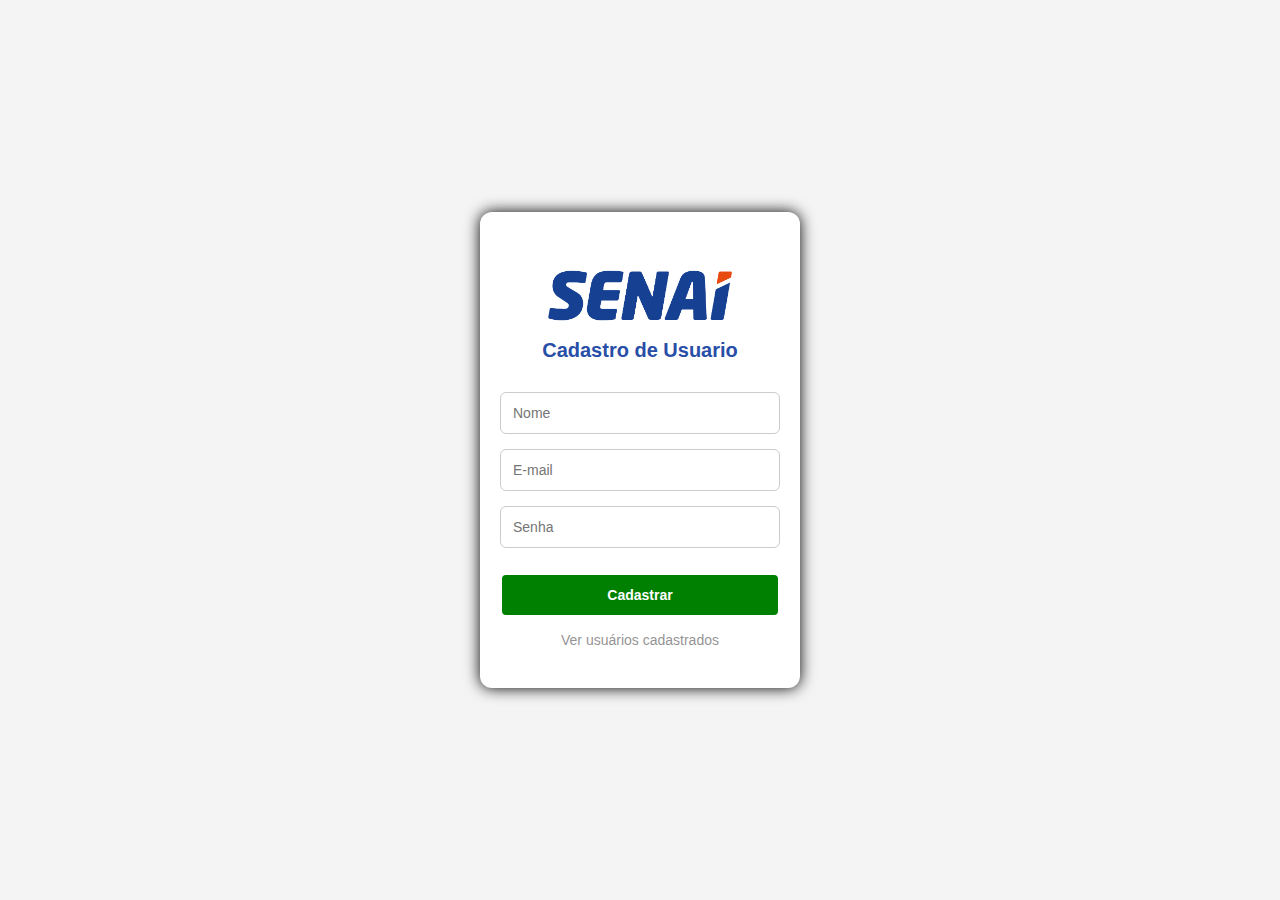
<file: AulaFullStackFront/index.html>
<!DOCTYPE html>
<html lang="pt-br">
<head>
    <meta charset="UTF-8">
    <meta name="viewport" content="width=device-width, initial-scale=1.0">
    <link rel="icon" href="https://img.icons8.com/?size=100&id=108326&format=png&color=000000" type="image/x-icon">
    <link rel="stylesheet" href="styles.css">   
    <title>Cadastro de email</title>
</head>
<body>
    <div class="container">
        <img src="./images/logo.png" alt="icone generico">
        <h2>Cadastro de Usuario</h2>

        <form id="cadastroForom">
            <input type="text" id="nome" placeholder="Nome" required>
            <input type="email" id="email" placeholder="E-mail" required>
            <input type="password" id="senha" placeholder="Senha" required>
            <button type="button" onclick="cadastrarUsuario()">Cadastrar</button>
        </form>

        <a href="usuarios.html" class="link-usuarios">Ver usuários cadastrados</a>

    </div>
    <div id="mensagem" class="mensagem oculto" onclick="fecharMensagem()"></div>

    <script src="script.js"></script>
</body>
</html>
</file>
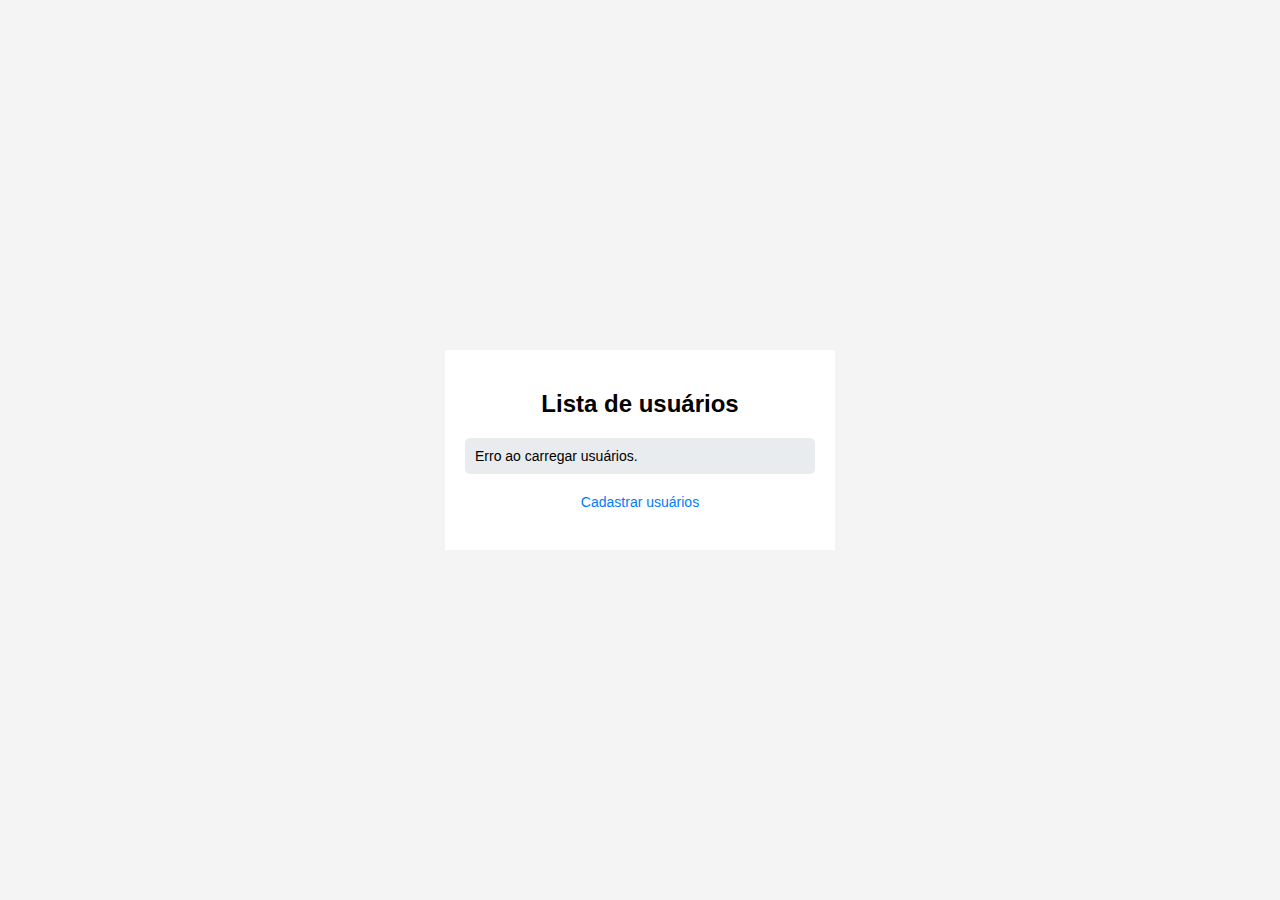
<file: AulaFullStackFront/usuarios.html>
<!DOCTYPE html>
<html lang="pt-br">
<head>
    <meta charset="UTF-8">
    <meta name="viewport" content="width-device-width, initial-scale=1.0">
    <title>Usuários cadastrados</title>
    <link rel="stylesheet" href="styles-usuarios.css">
</head>
<body>
    <div class="container">
        <h2>Lista de usuários</h2>
        <ul id="listaUsuarios" class="lista-usuarios"></ul>
        <a href="index.html" class="link-voltar">Cadastrar usuários</a>
    </div>

    <script src="usuarios.js"></script>
</body>
</html>
</file>
<file: AulaFullStackFront/styles.css>
html, body {
    height: 100%;
    margin: 0;
    padding: 0;
    font-family: Arial, sans-serif;
    background-color: #f4f4f4;
}

body {
    display: flex;
    align-items: center;
    justify-content: center;
    flex-direction: column;
}

img {
    width: 200px;
}

.logo {
    width: 100px;
    margin-bottom: 20px;
}

.container {
    background-color: white;
    padding: 40px 20px;
    border-radius: 12px;
    box-shadow: 0px 0px 15px rgba(0, 0, 0, 1);
    width: 320px;
    display: flex;
    flex-direction: column;
    align-items: center;
    justify-content: flex-start;
    box-sizing: border-box;
}

h2 {
    margin-top: 0;
    margin-bottom: 30px;
    font-size: 20px;
    text-align: center;
    font-weight: bold;
    color: #284ea7
}

form { 
    display: flex;
    flex-direction: column;
    align-items: center;
    width: 100%;
    gap: 15px;
}

input, button {
    width: 100%;
    padding: 12px;
    border-radius: 6px;
    box-sizing: border-box;
    font-size: 14px;
}

input {
    border: 1px solid #ccc;
}

button { 
    background-color: green;
    color: white;
    border: none;
    cursor: pointer;
    font-weight: bold;
    border: 2px solid;
    margin-top: 10px;
    transition: 0.3s;
}

button:hover {
    background-color: #218838;
    transform: translateY(1px);
}

.mensagem {
    position: fixed;
    top: 20px;
    right: -300px;
    padding: 15px;
    border-radius: 5px;
    color: white;
    font-weight: bold;
    box-shadow: 0px 0px 0px rgba(0, 0, 0, 0.1); ;
    transition: right 0.5 ease-out, opacity 0.5 ease-in-out;
    opacity: 0;
    cursor: pointer;
    max-width: 300px;
    z-index: 1000;
}

.mensagem.sucesso {
    background-color: #28a745;
}

.mensagem.erro {
    background-color: #dc3545 !important;
}

.mensagem.visivel {
    right: 20px;
    opacity: 1;
}

.oculto{
    display: none;
}

.link-usuarios{
    margin-top: 15px;
    text-decoration: none;
    color: #292828;
    font-size: 14px;
    opacity: 0.5;
}

.link-usuarios:hover{
    text-decoration: underline;
}
</file>
<file: AulaFullStackFront/styles-usuarios.css>
body {
    font-family: Arial, sans-serif;
    margin: 0;
    background-color: #f4f4f4;
    display: flex;
    justify-content: center;
    align-items: center;
    height: 100vh;
}

.container {
    background: white;
    padding: 40px 20px;
    box-sizing: 0px 0px 10px rgba(0, 0, 0, 0.1);
    width: 350px;
    max-height: 80vh;
    overflow-y: auto;
    text-align: center;
}

h2{
    margin-top: 0;
    margin-bottom: 20PX;
}

.lista-usuarios{
    list-style: none;
    padding: 0;
    margin: 0;
}

.lista-usuarios li{
    background-color: #e9ecef;
    margin-bottom: 10px;
    padding: 10px;
    border-radius: 5px;
    text-align: left;
    font-size: 14px;
}

.link-voltar{
    display: block;
    margin-top: 20px;
    text-decoration: none;
    color: #007bff;
    font-size: 14px;
    text-align: center;
}

.link-voltar:hover {
    text-decoration: underline;
}
</file>
